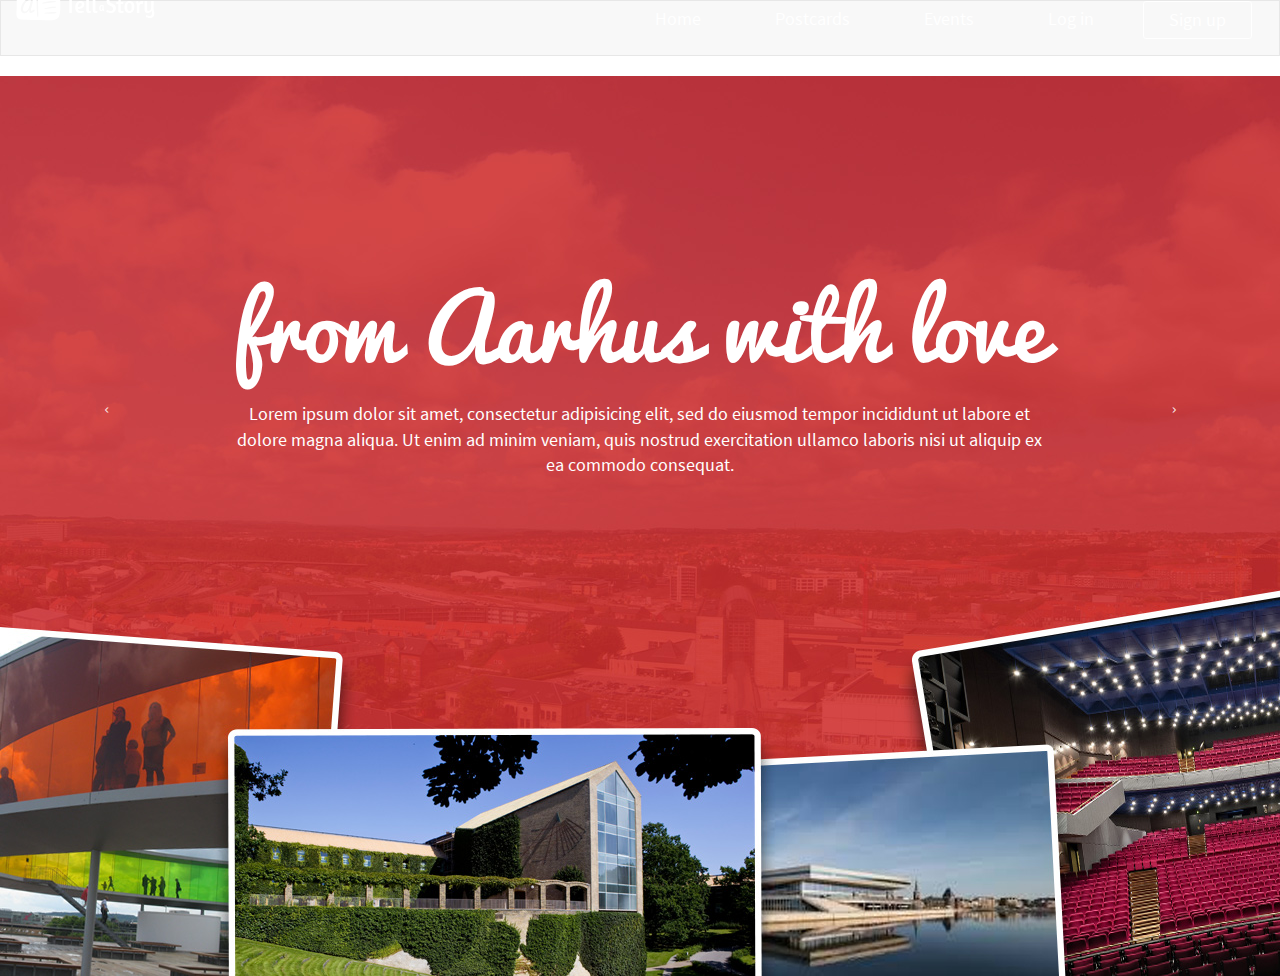
<file: index.html>
<!DOCTYPE html>
<html>
<head>
	<meta charset="utf-8">
	<meta name="viewport" content="width=device-width, initial-scale=1">

	<title>Tell A Story</title>

	<!-- Stylesheets -->
	<link rel="stylesheet" type="text/css" href="css/bootstrap.min.css">
	<link rel="stylesheet" type="text/css" href="css/custom.css">

	<!-- Fonts -->
</head>
<body>

	<nav class="navbar navbar-default">
		<div class="container-fluid">
			<div class="navbar-header">
				<a class="navbar-brand" href="#"><img src="images/logowhite.png"></a>
			</div>
			<div>
				<ul class="nav navbar-nav">
					<li><a href="#">Home</a></li>
					<li><a href="#">Postcards</a></li>
					<li><a href="#">Events</a></li> 
					<li><a href="#">Log in</a></li>
					<li><a class="box-btn" href="#">Sign up</a></li> 
				</ul>
			</div>
		</div>
	</nav>

	<section id="home" class="page">
		<div class="container-fluid">
			<div class="row">
				<div class="col-md-2">
					<a href="#" id="left-arrow"><span class="glyphicon glyphicon-menu-left" aria-hidden="true"></span></a>
				</div>
				<div class="col-md-8">
					<article id="welcome">
						<h2 class="slogan">from Aarhus with love</h2>
						<p id="welcome-text">Lorem ipsum dolor sit amet, consectetur adipisicing elit, sed do eiusmod tempor incididunt ut labore et dolore magna aliqua. Ut enim ad minim veniam, quis nostrud exercitation ullamco laboris nisi ut aliquip ex ea commodo consequat.</p>
					</article>
				</div>
				<div class="col-md-2">
					<a href="#" id="right-arrow"><span class="glyphicon glyphicon-menu-right" aria-hidden="true"></span></a>
				</div>
			</div>
		</div>	
	</section>

    <script src="js/jquery-1.11.3.min.js"></script>
    <script src="js/bootstrap.min.js"></script>
</body>
</html>
</file>
<file: css/custom.css>
/**
* General styles
*
*
*/

.clearfix:before,
.clearfix:after {
	content: "";
	display: table;
}

.clearfix:after {
	clear: both;
}

.clearfix {
	zoom: 1; /* ie 6/7 */
}

h1, h2, h3, h4, h5, h6, p, a, span, strong, label, textarea, select, input {
	font-family: 'Source Sans Pro';
}

h2 {
	font-size: 90px;
}

p, input, textarea {
	font-size: 18px;
}

p {
	text-align: center;
}

input[type=submit] {
	text-transform: uppercase;
}

input[type=text], input[type=date] {
	height: 51px;
}

textarea, input {
	text-indent: 42px;
}

a:hover {
	color: #fff;
	text-decoration: none;
}

img {
	max-width: 100%;
}

/**
* Desktop
*
*
*/

body {
	position: absolute;
	width: 100%;
	height: 100%;
}

section.page {
	width: 100%;
	min-height: 100%;
}

section.homepage {
	width: 100%;
	height: 100% !important;
}

section#home {
	background-image: url('../images/backgroundpicture.jpg');
	background-size: cover;
	background-position: bottom;
}

#welcome {
	padding-top: 20vh;
	color: #fff;
	text-align: center;
}

#slider-box {
	box-shadow:none;
	width: 800px;
	margin-left:auto;
	margin-right:auto;
}
.carousel-control.right {
	background-image:none;
	margin-right: -150px;
	
}
.carousel-control.left {
	background-image:none;
	margin-left: -150px;
	font-size:1em;
	font-weight:100;
}

.glyphicon {
	font-weight:100;
	font-size:0.2em;
}


/**
* Typography
*
*
*/

@font-face {
	font-family: Pacifico;
	src: url('../fonts/Pacifico.ttf');
}

@font-face {
	font-family: 'Source Sans Pro';
	src: url('../fonts/SourceSansPro-Regular.ttf');
}

@font-face {
	font-family: 'Source Sans Pro Light';
	src: url('../fonts/SourceSansPro-Light.ttf');
}

a, .navbar-default .navbar-nav>li>a {
	font-family: 'Source Sans Pro';
}
.navbar-brand>img {
    margin-top: -15px;
    max-height: 60px;
}
.navbar-brand-home>img{
	margin-top:0;
	}

.navbar-default .navbar-nav>li>a {
	font-size: 18px;
	color: #fff;
}
.navbar-default .navbar-nav>li>a:focus, .navbar-default .navbar-nav>li>a:hover{
	color:white;
	}
.navbar-default .navbar-nav>li>a:hover {
	color: #fff;
	font-weight: bolder;
	text-decoration:none;
}
.navbar-default .navbar-nav>li>a:active {
	color: white;
}
.slogan {
	margin-bottom: 26px;
	font-family: Pacifico;
	color: #fff;
}

.welcome-text {
	font-size: 22px;
}

/**
* Navbar
*
*
*/

.navbar {
	border-radius: 0;
}

.navbar a:link, .navbar a:visited  {
	color: #fff;
	text-decoration:none;
}

#nav-profile-picture img {
	border-radius: 100%;
}

/* Front page nav */

nav#front-page {
	position: fixed;
	width: 100%;
	background-color: transparent;
	border: none;
	z-index: 10;
	margin-top: 15px;
}

nav#front-page .container-fluid {
	margin: 0 3%;
	padding: 3px;
	border-bottom: 1px solid rgba(255, 255, 255, .13);
}

/* Login and sign up nav */

nav#nav-out {
	position: fixed;
	width: 100%;
	height: 60px;
	background-color: #b6323b;
	border: none;
	border-bottom: 1px solid rgba(255, 255, 255, .13);
	z-index: 10;
}

nav#nav-out .container-fluid {
	margin-top: 10px;
}

.navbar>.container-fluid .navbar-brand {
	margin-left: 0;
	margin-top: 4px;
	padding: 0;
}

ul.navbar-nav {
	float: right;
}

ul.navbar-nav li {
	padding: 0 12px;
}

ul.navbar-nav li a {
	padding: 8px 25px;
}

ul.navbar-nav li a.box-btn {
	border: 1px solid #fff;
	border-radius: 3px;
}

ul.navbar-nav a#nav-profile-picture img {
	position: relative;
	top: -14px;
	width: 50px;
	height: auto;
	min-height: 50px;
}
/**
* Icons
*
*
*/

.glyphicon {
	transform: scale(2);
	-webkit-transform: scale(2);
}

section#home .col-md-2 {
	text-align: center;
}

section#home a:link, section#home a:visited {
	color: #fff;
}

section#home .col-md-2 a:hover {
	color: #fff;
	cursor: pointer;
}

section#home .col-md-2 span {
	margin-top: 37vh;
}


/**
* Sign up and Login
*
*
*/

section#login-page a, section#signup-page a, section#login-page h2, section#signup-page h2 {
	color: #fff;
}

section#login-page, section#signup-page {
	background-image: url('../images/login-sign-in-background.jpg');
	background-repeat: no-repeat;
	background-size: cover;
}

form#login-form, form#signup-form {
	margin: 166px auto 0;
	width: 400px;
}

form#login-form h2, form#signup-form h2 {
	margin-bottom: 45px;
	text-align: center;
}

form#login-form input, a.social-media-login, form#signup-form input, a.social-media-signup {
	width: 100%;
	border-radius: 0;
}

input.login-field, input.signup-field {
	height: 40px;
	font-family: 'Source Sans Pro';
	font-weight: 100;
	font-size: 16px;
	color: #3f3a3a;
	background-color: #fff;
	background-repeat: no-repeat;	
}

p#login-email input, p#signup-email input {
	background-image: url('../images/mail-icon.png');
	background-position: 6px 5px;
	background-size: 35px 25px;
}

p#login-password input, p#signup-password input {
	background-image: url('../images/lock-icon.png');
	background-position: 7px 4px;
	background-size: 35px 27px;
}

input.login-btn, a.social-media-login, input.signup-btn, a.social-media-signup {
	color: #fff;
	text-transform: uppercase;
	text-align: center;
}

input.login-btn, input.signup-btn {
	margin: 20px 0;
	height: 40px;
	font-size: 20px;
	background-color: #ffa200;
	border: none;
	text-indent:0px;
}

a.social-media-login, a.social-media-signup {
	display: inline-block;
	height: 40px;
	font-size: 20px;
}

a#fb-login, a#fb-signup {
	background: url('../images/facebook-icon-white.png') no-repeat 13px #384f86;
	background-size: 30px 30px;
}

a#t-login, a#t-signup {
	background: url('../images/twitter-icon-white.png') no-repeat 13px #3186c1;
	background-size: 30px 30px;
}

a.social-media-login span, a.social-media-signup span {
	position: relative;
	top: 10px;
}

/**
* Sign up completion
*
*
*/

section#signup-completion-page {
	background-color: #f3f3f3;
	text-align: center;
	height: auto;
}

form#signup-completion-form {
	margin: 0 auto;
	padding: 104px 0;
	width: 1070px;
}

form#signup-completion-form p {
	color: #000;
}

.page-title {
	margin-bottom: 40px;
	font-size: 48px;
	text-align: center;
}

.role-radio {
	margin-bottom: 40px;
}

/* http://stackoverflow.com/questions/1120879/css-checkbox-input-styling (10/12/2015) */
input[type=radio] {
	margin-right: 16px;
	padding: 0 5px;
	border-radius: 100%;
	-webkit-appearance: button;
	color: #fff;
	width: 35px;
	height: 35px;
	background-color: #d4abac;
	outline: none;
}

input[type=radio]:checked {
	background: url('../images/tick-icon.png') no-repeat 7px #d4abac;
}

form#signup-completion-form #tourist-radio {
	float: right;
}

form#signup-completion-form #traveler-radio {
	float: left;
}

figure#signup-profile-picture {
	margin: auto;
	width: 198px;
	height: 197px;
	border-radius: 7px;
	overflow: hidden;
}

figure#signup-profile-picture img {
	width: 100%;
	height: auto;
	max-width: 100%;
}

label[for=user-picture] {
	margin-top: 24px;
	font-size: 24px;
	font-weight: 100;
	text-align: center;
}

/* http://jsfiddle.net/gabrieleromanato/mxq9R/ (10/12/2015) */
#user-picture-btn {
	margin: 12px auto;
	width: 234px;
	height: auto;
	background: url('../images/choosepicture.png') no-repeat;

	
}

#user-picture-upload {
	display: block;
	width: 100%;
	height: auto;
	border-radius: 7px;
	color: #e7e7e7;
	opacity: 0;
	overflow: hidden;
	cursor: pointer;
	margin-right: -600px;
}

#choose-picture {
	padding-top: 34px;
	color:white;
	font-size: 18px;
	opacity: 0.6;
	
}

#nationality-and-description * {
	width: 100%;
	font-size: 24px;
}

#nationality-and-description select {
	height: 51px;
	background: url('../images/flag-icon.png') no-repeat 6px 10px;
	text-align: center;
}

#nationality-and-description textarea {
	background: url('../images/pen-icon.png') no-repeat 6px 10px;
}

#nationality {
	text-align: right;
}
form#signup-completion-form input[type=submit] {
	margin-top: 50px;
	width: 290px;
	height: 51px;
	background-color: #ffa200;
	border: none;
	text-indent:0px;
	color:white;
}

#name{
	text-align: center;
	margin-bottom: 20px;
	margin-left: 120px;
	
}
#name-input {
	text-indent:0px;
	outline:none;
}
#select-nationality {
	text-indent:30px;
	outline:none;
	font-size:1.3em;
	font-weight:100;
}
#description {
	outline:none;
	font-size:1.3em;
	font-weight:100;
	line-height: 160%;
}
/**
* My Profile
*
*
*/

section#loggedin-user-profile-page {
	padding: 104px 0;
	background-color: #f3f3f3;
	text-align: center;
	height: auto;
}

section#loggedin-user-profile-page .page-title {
	margin-bottom: 40px;
}

.profile-picture {
	margin: auto;
	width: 220px;
	height: 220px;
	overflow: hidden;
	border-radius:100%;
}

figure.profile-picture img {
	width: 100%;
	height: auto;
	max-width: 100%;
}

section#loggedin-user-profile-page p {
	color: #000;
}

p#user-description {
	margin: 40px auto;
	max-width: 500px;
	font-size: 18px;
	overflow: visible;
}

section#loggedin-user-profile-page div#user-information p {
	font-size: 24px;
}

section#loggedin-user-profile-page a#edit-link {
	margin-top: 50px;
}

/**
* User profile
*
*
*/

section#user-profile-page {
	padding: 104px 0;
	background-color: #f3f3f3;
}

section#user-profile-page div.row:nth-child(2) div.col-md-4:first-child * {
	margin: 10px auto 20px;
	text-align: center;
}

section#user-profile-page h4.user-role {
	text-align: center;
}

section#user-profile-page p#user-description {
	margin-bottom: 20px;
	text-align: center;
}

p#nationality {
	text-align: center;
}

form#contact-form {
	text-align:  center;
}

form#contact-form h3 {
	margin-bottom: 20px; 
	font-size: 30px;
}

form#contact-form input[name=subject] {
	width: 432px;
	background: url('../images/subject-icon.png') no-repeat #b6323b 6px 12px;
}

form#contact-form textarea[name=message] {
	background: url('../images/mail-icon-white.png') no-repeat #b6323b 6px 8px;
}

form#contact-form input[type=submit] {
	border-radius: 7px;
}

/**
* Event page
*
*
*/

section#event-page {
	padding: 104px 0;
	background-color: #f3f3f3;
	height: auto;
}

section#event-page .event-picture {
	max-width: 435px;
	height: auto;
	float: right;
}

section#event-page .event-time, section#event-page .event-place {
	display: inline-block;
	margin-bottom: 10px;
	padding-left: 70px;
	height: 42px;
	font-size: 18px;
	color: #b6323b;
}

section#event-page .event-time {
	background: url('../images/clock-icon.png') no-repeat 12px 0;
}

section#event-page .event-place {
	background: url('../images/map-icon.png') no-repeat 12px 0;
}

section#event-page .local-folks-title {
	margin: 70px 0 50px;
	font-size: 25px;
	text-align: center;
}
#event-text {
	padding-bottom: 50px;
}
.locals {
	text-align: center;
}
section#guide-button {
	padding-top:200px;
}
#guide-button {
	border:1px solid #f69b46;
	color: white;
	background-color:#f69b46;
	margin-left: 60%;
	padding: 15px 50px;
	padding-top: 20px;
	text-decoration:none;
	text-align:center;
	font-weight: 100;
	font-size: 1.2em;
	
}
/**
* Create new event
*
*
*/

section#create-event-page {
	padding: 104px 0;
	background-color: #f3f3f3;
}

form#create-event-form {
	width: 1024px;
	margin: auto;
}

input#create-event-name {
	margin-bottom: 20px;
	width: 100%;

}

form#create-event-form input#date {
	display: block;
	margin: 10px auto 30px;
	width: 367px;
}

div#create-event-picture {
	margin: auto;
	width: 238px;
	height: 51px;
	background: url('../images/event-picture-button.png') no-repeat;
	cursor: pointer;
	overflow: hidden;
}

div#create-event-picture input {
	width: 100%;
	height: 100%;
	cursor: pointer;
	opacity: 0;
}

div#privacy {
	text-align: center;
}

form#create-event-form input[type=submit] {
	margin-top: 60px;
}

/**
* Goodbye page
*
*
*/

section#goodbye-page {
	background-image: url('../images/login-sign-in-background.jpg');
	background-repeat: no-repeat;
	background-size: cover;
}

section#goodbye-page p#goodbye {
	margin: 20% auto 0;
	max-width: 1024px;
	font-size: 48px;
	color: #fff;
}

/**
* Create postcard page
*
*
*/

section#create-postcard-page {
	padding: 104px 0;
	background-color: #f3f3f3;	
	height: auto;
}

form#create-postcard-form {
	margin: auto;
	width: 1280px;
}

input#postcard-title {
	margin-bottom: 8px;
	width: 382px;
}

figure#postcard-image {
	width: 382px;
	height: 192px;
	border: 1px solid #A9A9A9;
	overflow: hidden;
}

figure#postcard-image img {
	width: 100%;
	height: auto;
}

div#pre-image h3, div#choose-postcard-image h3 {
	color: #A9A9A9;
	text-align: center;
}

div#pre-image p img {
	margin: 8px;
	width: 217px;
	height: 137px;
}

textarea.story {
	width: 382px;
	height: 378px;
	
}
.story {
	text-indent:0px;
}
#user-picture-upload {
	height: 50px;
	width: 234px;
	padding-bottom: 0px;
	text-align: center;
}

#user-picture-text {
	position: relative;
	top: 40px;
	color: white;
	font-size: 1em;
}

#create-postcard-form input[type=submit] {
	margin-top: 40px;}
/**
* Postcards page
*
*
*/

section#postcards-page {
	padding: 104px 0;
	background-color: #f3f3f3;
}
#postcards-page figcaption p{
	max-height: 250px;
    overflow: hidden;
	}
.like{
	cursor:pointer;
	    text-align: left;
	}
/**
*
*
*
*/

/**
* Events page
*
*
*/

figure#events-banner img {
	width: 100%;
	height: auto;
}

a.events-links {
	display: block;	
	font-size: 30px;
	text-align: center;
	color: #fff;
	margin-left:-20px;
 	margin-right:-20px;
	margin-top: -2px;
	
}

a#newest-events {
	background-color: #3a3434;
	min-width:100%;
}

a#nearest-events {
	background-color: #b6323b;
}

div#events-list {
	margin-top: 30px;
}

div.events-list-item {
	padding: 8px 30px;
	border-top: 1px solid #313131;
}

div.event-picture {
	overflow:hidden;
}

div.events-list-item img {
	width: 100%;
	height: auto;
}
.eventtitle a {
	color: black;
	font-size: 1.2em;
	font-weight:500;
}
time {
	font-size: 3em;
	font-weight:600;
	
}
.event-date {
	text-align:center;
}
.event-details{
	text-align:center;
}

.link-button {
	display: inline-block;
	padding-top: 4px; 
	width: 290px;
	height: 51px;
	font-family: 'Source Sans Pro';
	font-size: 24px;
	color: #fff;
	text-transform: uppercase;
	border: none;
	text-indent:0px;
}

.yellow-link {
	background-color: #ffa200;
}

.red-link {
	background-color: #b6323b;
}

textarea {
	margin: 10px 0;
	padding: 6px; 
	width: 432px;
	height: 276px;
}

input[type="date"]::-webkit-inner-spin-button {
    display: none;
}
</file>
